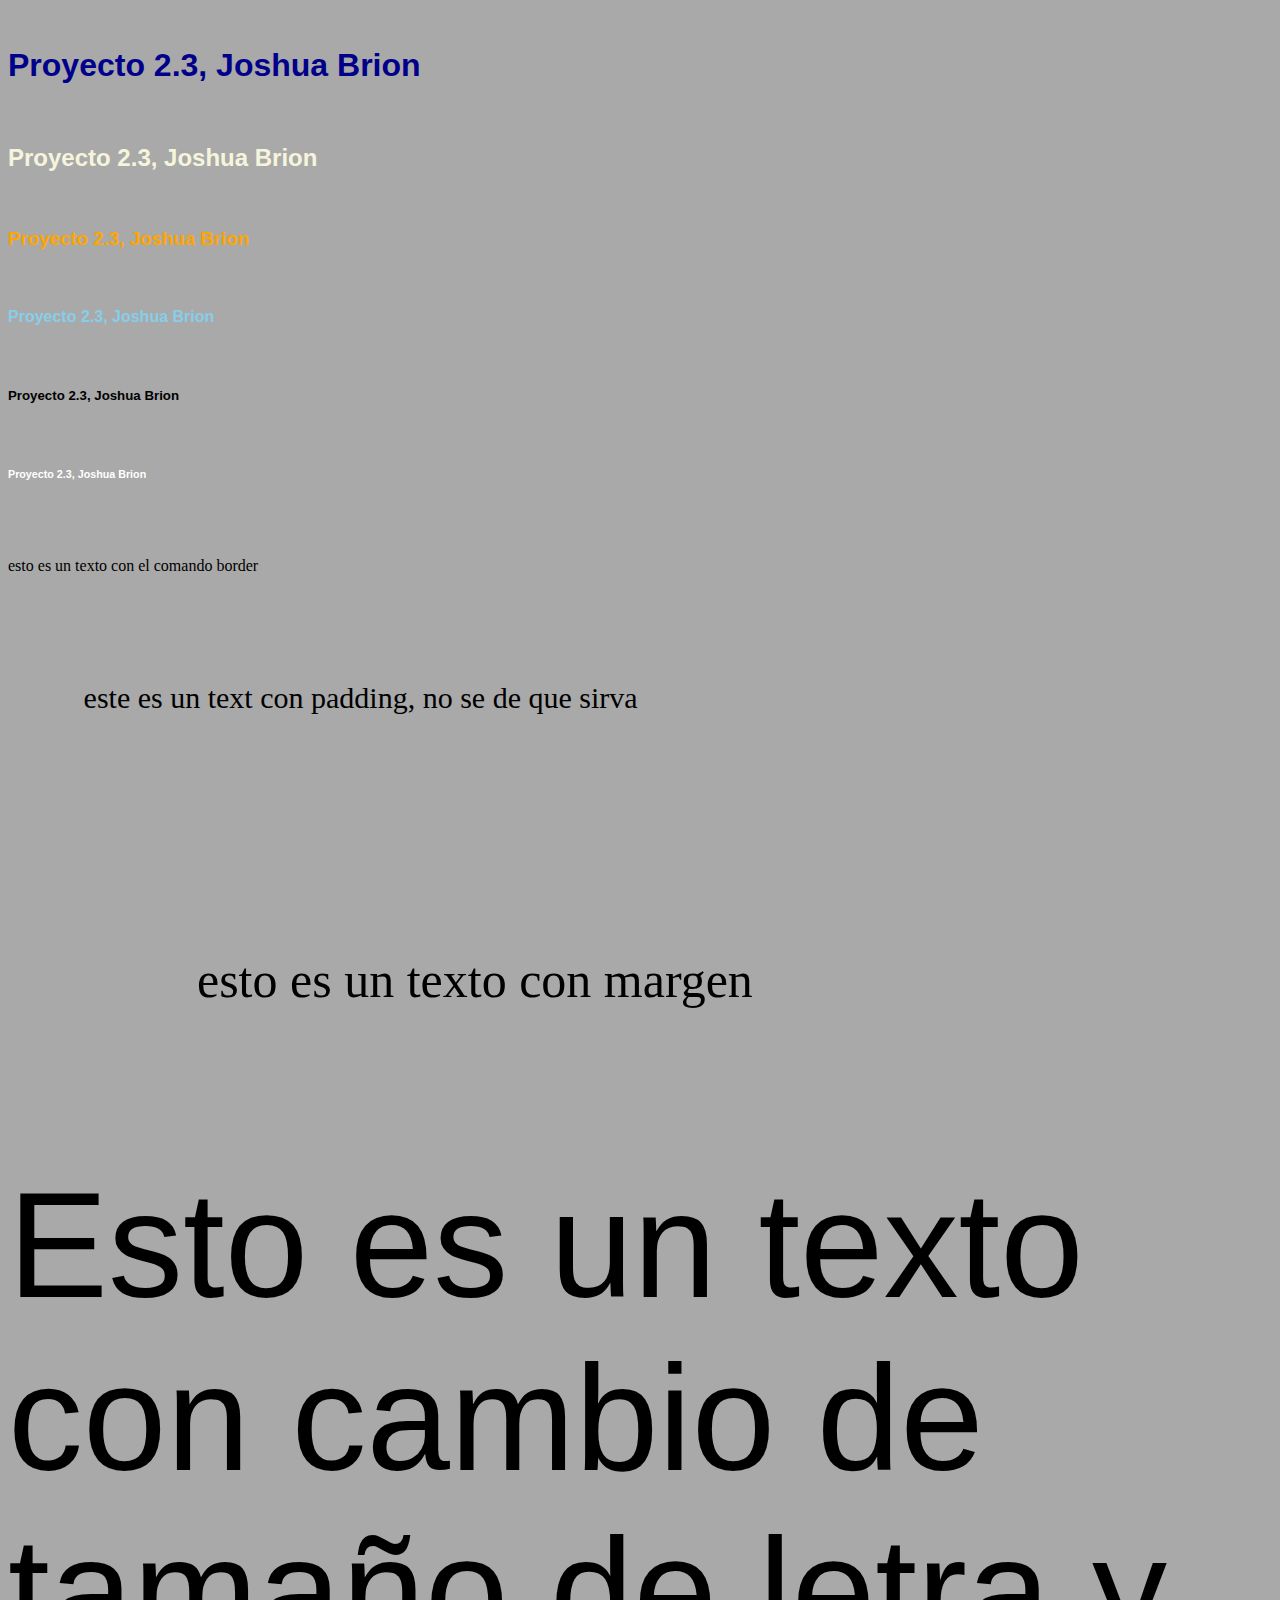
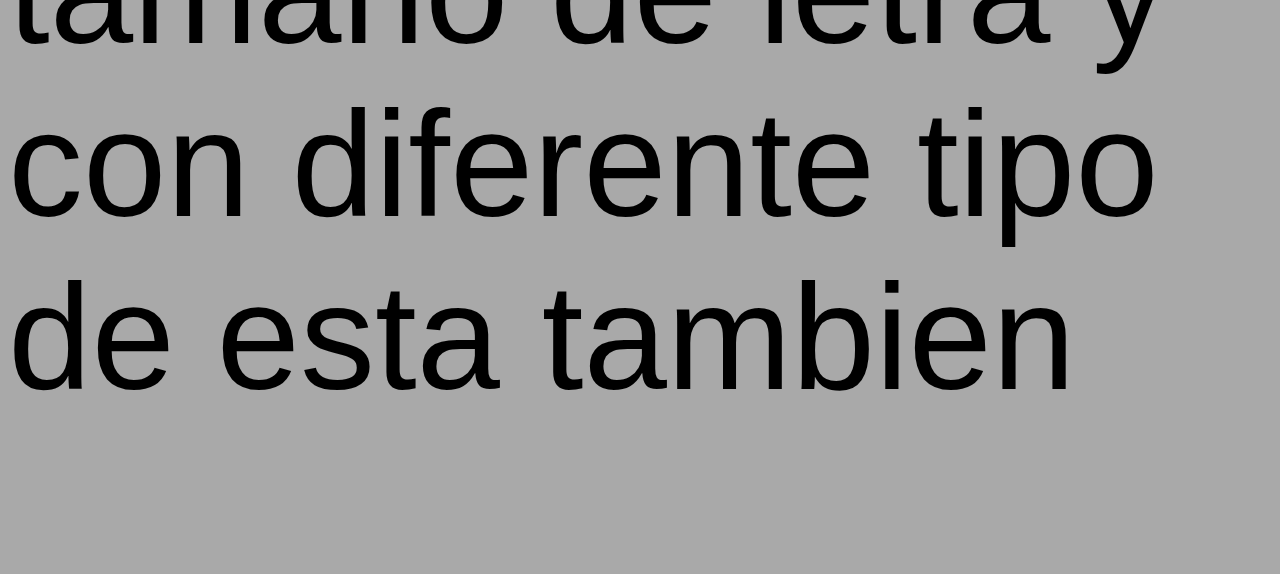
<file: proyecto23.html>
<!DOCTYPE html>
<html>


<head>
    <link rel="icon" type="image/x-icon" href="imagenes\icon.ico">
    <meta name="viewport" content="width=device-width, initial-scale=1" />
<title> Proyecto 2.3 </title><br/>
</head>


<body style="background-color: darkgray;">
<h1 style="font-family:Arial; color: darkblue;"> Proyecto 2.3, Joshua Brion</h1> 
<br/>

<h2 style="font-family:Arial; color: beige;"> Proyecto 2.3, Joshua Brion</h2> 
<br/>

<h3 style="font-family:Arial; color: orange;"> Proyecto 2.3, Joshua Brion</h3> 
<br/>

<h4 style="font-family:Arial; color: skyblue;"> Proyecto 2.3, Joshua Brion</h4> 
<br/>

<h5 style="font-family:Arial; color: black;"> Proyecto 2.3, Joshua Brion</h5> 
<br/>

<h6 style="font-family:Arial; color: white;"> Proyecto 2.3, Joshua Brion</h6> 
<br/>

<br/>

<p style="border: blue; border: 10cm;"> esto es un texto con el comando border </p>

<p style="border: black; padding-left: 2cm;padding-top: 2cm; font-size: 30px;"> este es un text con padding, no se de que sirva</p>

<br/> 

<p style="margin-left: 5cm; margin-top: 5cm; font-size: 50px;"> esto es un texto con margen </p>

<p style="font-size: 150px; font-family: Helvetica;"> Esto es un texto con cambio de tamaño de letra y con diferente tipo de esta tambien </p>

</body>
</html>
</file>
